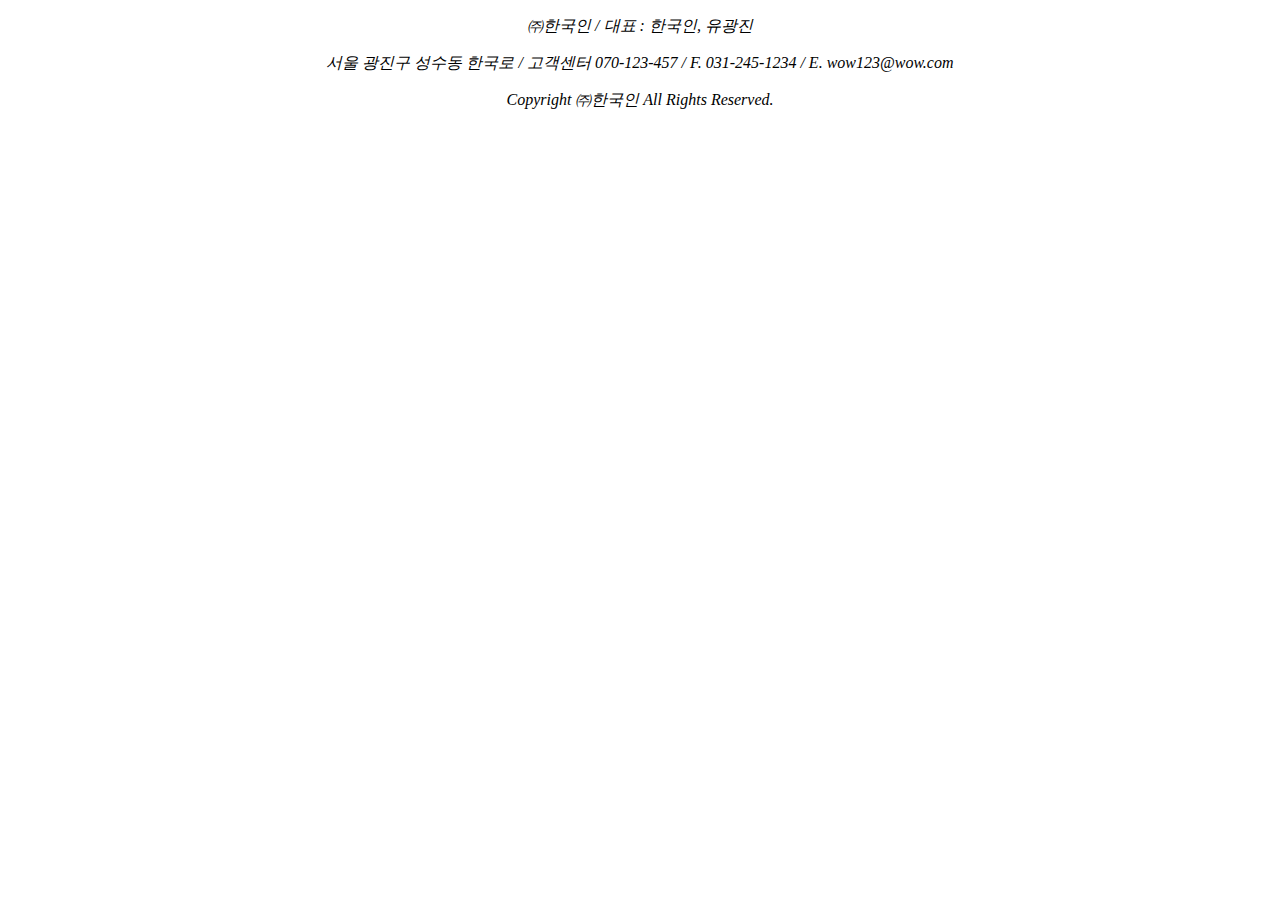
<file: src/main/resources/templates/fragments/footer.html>
<!DOCTYPE html>
<html xmlns:th="http://www.thymeleaf.org">

<body>
<head>
    <!-- 여기에 필요한 메타 정보와 스타일링 링크를 추가-->
</head>
<body>
<div th:fragment="footer">
    <footer>
        <div id="footer" class="footer">
            <div class="footer-content position-relative">
                <div class="container">
                    <div class="row">
                        <address style="text-align: center;">
                            <p>㈜한국인 / <em>대표</em> : 한국인, 유광진</p>
                            <p>서울 광진구 성수동 한국로 / <span><em>고객센터</em> 070-123-457</span> / <span><em>F.</em> 031-245-1234</span> / <span><em>E.</em> wow123@wow.com</span></p>
                            <p>Copyright ㈜한국인  <span>All Rights Reserved.</span></p>
                        </address>
                    </div>
                </div>
            </div>
            <div class="footer-legal text-center position-relative">
                <div class="container">
                    <!-- 추가적인 푸터 내용 -->
                </div>
            </div>
        </div>
    </footer>
</div>
</body>
</html>
</file>
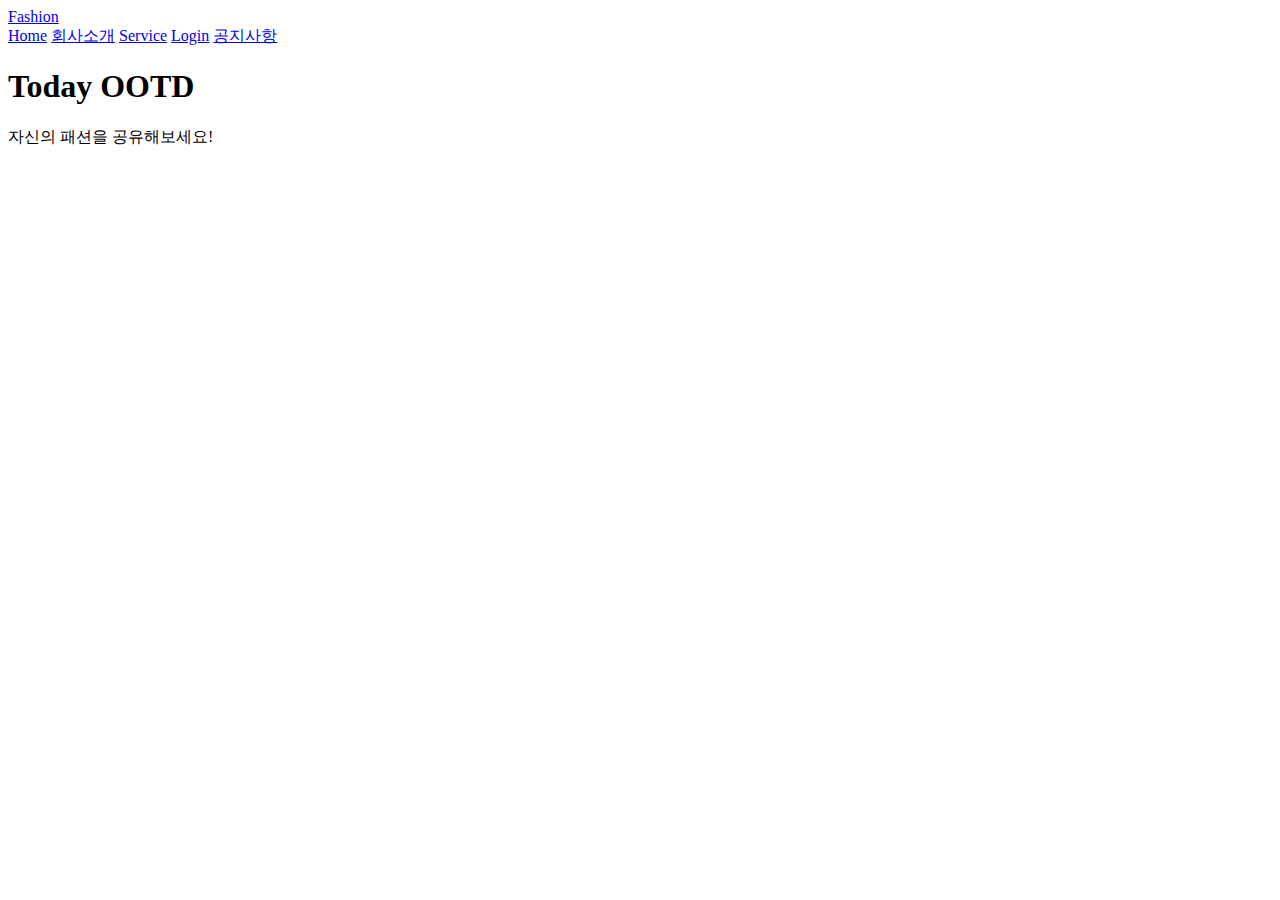
<file: src/main/resources/templates/fragments/header.html>
<!DOCTYPE html>
<html xmlns:th="http://www.thymeleaf.org" lang="ko">
<body>
<div th:fragment="header">
    <header id="header">
        <div class="inner">
            <a href="/" class="logo">Fashion</a>
            <nav class="navbar bg-dark border-bottom border-body" data-bs-theme="dark" id="nav">
                <a href="/">Home</a>
                <a href="/">회사소개</a>
                <a href="/">Service</a>
                <a href="/user/login">Login</a>
                <a href="/board/list">공지사항</a>
            </nav>
        </div>
    </header>
    <!-- Banner -->
    <section id="banner">
        <h1>Today OOTD</h1>
        <p>자신의 패션을 공유해보세요!</p>
    </section>
</div>
</body>
</html>
</file>
